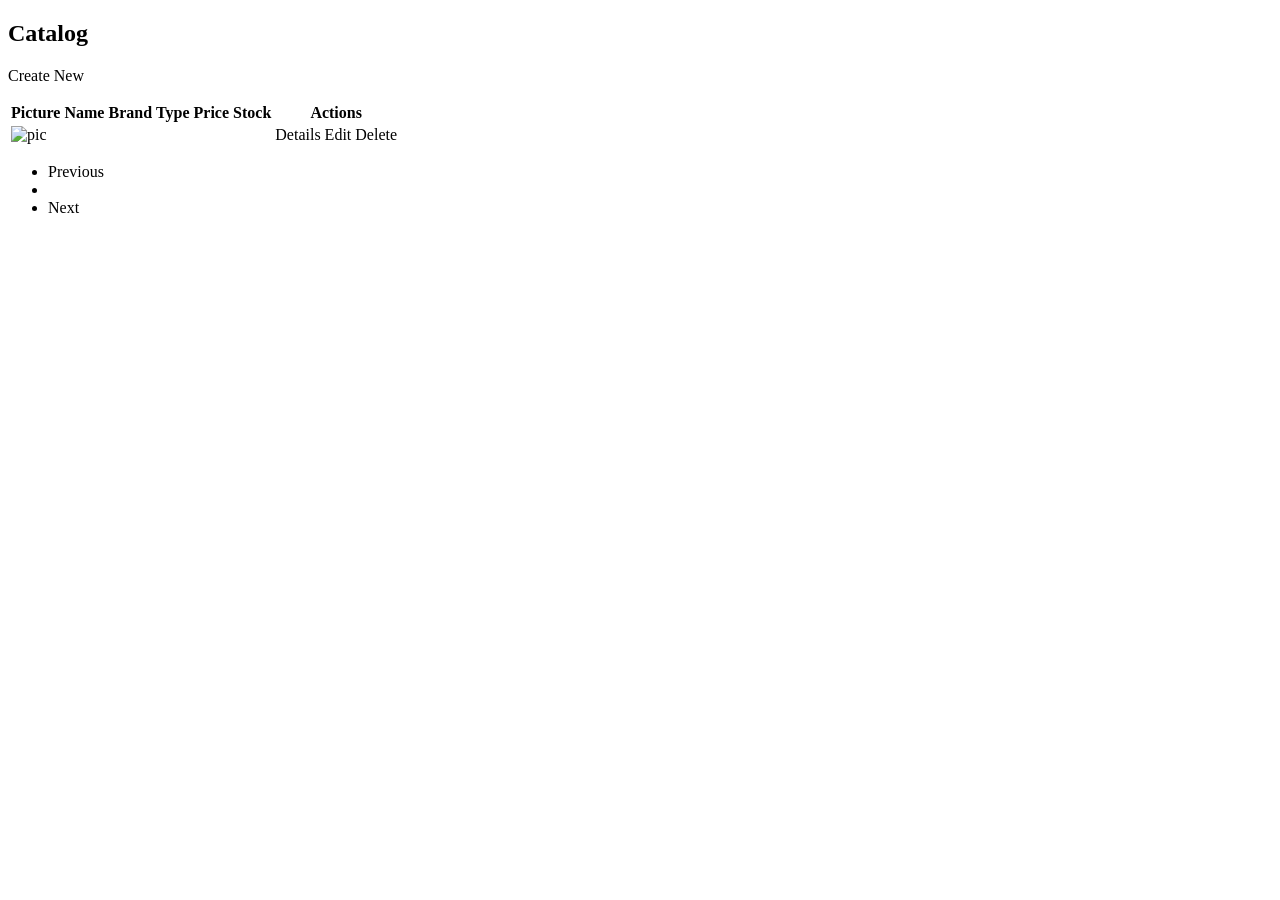
<file: eShopSpringBoot/src/main/resources/templates/catalog/index.html>
<!DOCTYPE html>
<html xmlns:th="http://www.thymeleaf.org">
<head th:replace="~{fragments/layout :: head('Catalog - eShop')}"></head>
<body>
<nav th:replace="~{fragments/layout :: navbar}"></nav>

<div class="container mt-4">
    <h2>Catalog</h2>
    <p>
        <a th:href="@{/catalog/create}" class="btn btn-primary">Create New</a>
    </p>

    <table class="table table-striped">
        <thead>
        <tr>
            <th>Picture</th>
            <th>Name</th>
            <th>Brand</th>
            <th>Type</th>
            <th>Price</th>
            <th>Stock</th>
            <th>Actions</th>
        </tr>
        </thead>
        <tbody>
        <tr th:each="item : ${paginatedItems.data()}">
            <td>
                <img th:src="@{/items/{id}/pic(id=${item.id})}" alt="pic"
                     style="width:50px;height:50px;"/>
            </td>
            <td th:text="${item.name}"></td>
            <td th:text="${item.catalogBrand?.brand}"></td>
            <td th:text="${item.catalogType?.type}"></td>
            <td th:text="${#numbers.formatDecimal(item.price, 1, 2)}"></td>
            <td th:text="${item.availableStock}"></td>
            <td>
                <a th:href="@{/catalog/{id}(id=${item.id})}" class="btn btn-sm btn-info">Details</a>
                <a th:href="@{/catalog/{id}/edit(id=${item.id})}" class="btn btn-sm btn-warning">Edit</a>
                <a th:href="@{/catalog/{id}/delete(id=${item.id})}" class="btn btn-sm btn-danger">Delete</a>
            </td>
        </tr>
        </tbody>
    </table>

    <nav aria-label="Page navigation" th:if="${paginatedItems.totalPages() > 1}">
        <ul class="pagination">
            <li class="page-item" th:classappend="${paginatedItems.pageIndex() == 0} ? 'disabled'">
                <a class="page-link"
                   th:href="@{/catalog(pageSize=${pageSize}, pageIndex=${paginatedItems.pageIndex() - 1})}">Previous</a>
            </li>
            <li class="page-item" th:each="i : ${#numbers.sequence(0, paginatedItems.totalPages() - 1)}"
                th:classappend="${i == paginatedItems.pageIndex()} ? 'active'">
                <a class="page-link" th:href="@{/catalog(pageSize=${pageSize}, pageIndex=${i})}"
                   th:text="${i + 1}"></a>
            </li>
            <li class="page-item"
                th:classappend="${paginatedItems.pageIndex() >= paginatedItems.totalPages() - 1} ? 'disabled'">
                <a class="page-link"
                   th:href="@{/catalog(pageSize=${pageSize}, pageIndex=${paginatedItems.pageIndex() + 1})}">Next</a>
            </li>
        </ul>
    </nav>
</div>

<footer th:replace="~{fragments/layout :: scripts}"></footer>
</body>
</html>
</file>
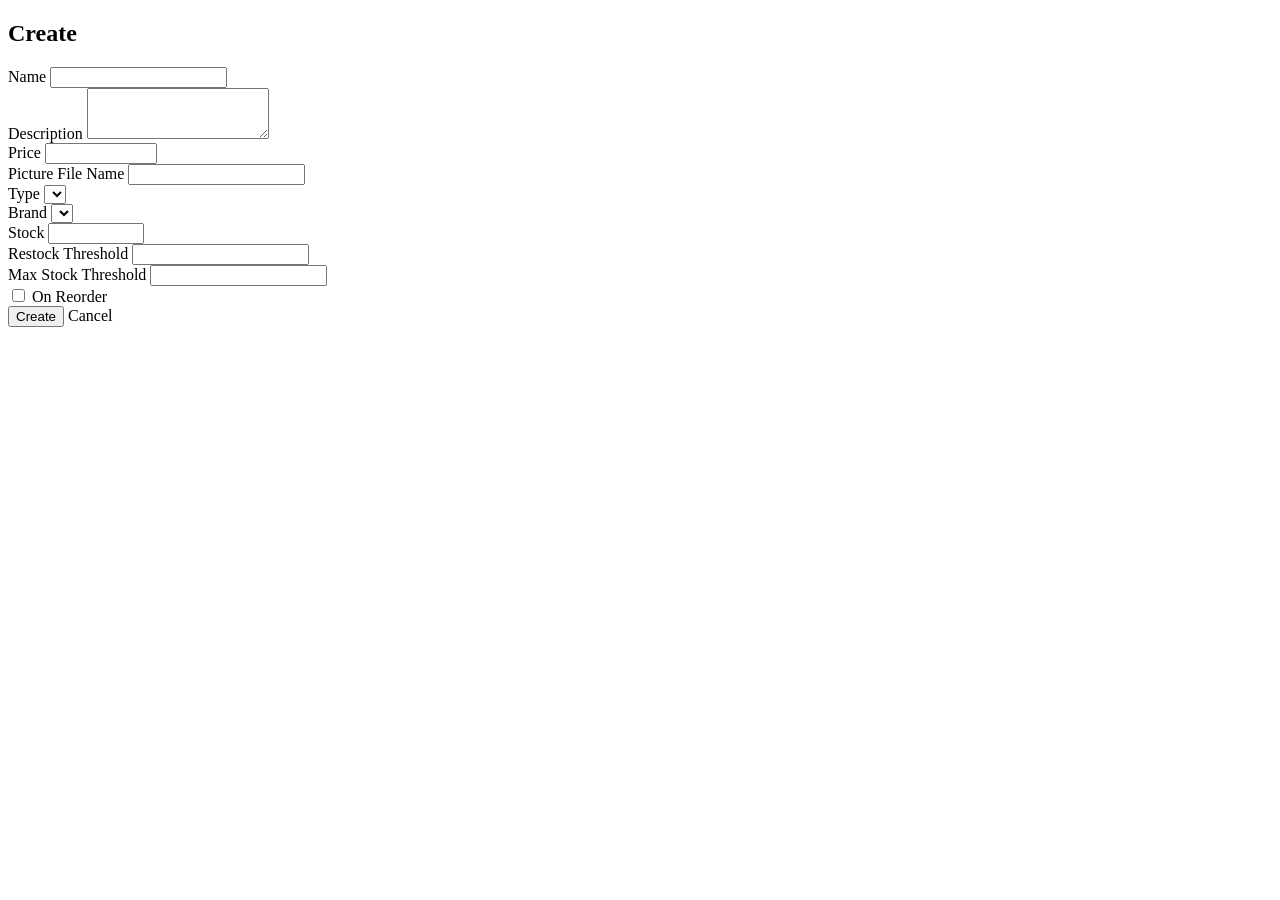
<file: eShopSpringBoot/src/main/resources/templates/catalog/create.html>
<!DOCTYPE html>
<html xmlns:th="http://www.thymeleaf.org">
<head th:replace="~{fragments/layout :: head('Create - eShop')}"></head>
<body>
<nav th:replace="~{fragments/layout :: navbar}"></nav>

<div class="container mt-4">
    <h2>Create</h2>

    <form th:action="@{/catalog/create}" th:object="${catalogItem}" method="post" class="col-md-8">
        <div class="form-group">
            <label for="name">Name</label>
            <input type="text" class="form-control" id="name" th:field="*{name}" required/>
            <div class="text-danger" th:if="${#fields.hasErrors('name')}" th:errors="*{name}"></div>
        </div>
        <div class="form-group">
            <label for="description">Description</label>
            <textarea class="form-control" id="description" th:field="*{description}" rows="3"></textarea>
        </div>
        <div class="form-group">
            <label for="price">Price</label>
            <input type="number" step="0.01" class="form-control" id="price" th:field="*{price}" min="0" max="1000000"/>
            <div class="text-danger" th:if="${#fields.hasErrors('price')}" th:errors="*{price}"></div>
        </div>
        <div class="form-group">
            <label for="pictureFileName">Picture File Name</label>
            <input type="text" class="form-control" id="pictureFileName" th:field="*{pictureFileName}"/>
        </div>
        <div class="form-group">
            <label for="catalogTypeId">Type</label>
            <select class="form-control" id="catalogTypeId" th:field="*{catalogTypeId}">
                <option th:each="type : ${types}" th:value="${type.id}" th:text="${type.type}"></option>
            </select>
        </div>
        <div class="form-group">
            <label for="catalogBrandId">Brand</label>
            <select class="form-control" id="catalogBrandId" th:field="*{catalogBrandId}">
                <option th:each="brand : ${brands}" th:value="${brand.id}" th:text="${brand.brand}"></option>
            </select>
        </div>
        <div class="form-group">
            <label for="availableStock">Stock</label>
            <input type="number" class="form-control" id="availableStock" th:field="*{availableStock}" min="0" max="10000000"/>
            <div class="text-danger" th:if="${#fields.hasErrors('availableStock')}" th:errors="*{availableStock}"></div>
        </div>
        <div class="form-group">
            <label for="restockThreshold">Restock Threshold</label>
            <input type="number" class="form-control" id="restockThreshold" th:field="*{restockThreshold}" min="0"/>
        </div>
        <div class="form-group">
            <label for="maxStockThreshold">Max Stock Threshold</label>
            <input type="number" class="form-control" id="maxStockThreshold" th:field="*{maxStockThreshold}" min="0"/>
        </div>
        <div class="form-check mb-3">
            <input type="checkbox" class="form-check-input" id="onReorder" th:field="*{onReorder}"/>
            <label class="form-check-label" for="onReorder">On Reorder</label>
        </div>
        <button type="submit" class="btn btn-primary">Create</button>
        <a th:href="@{/catalog}" class="btn btn-secondary">Cancel</a>
    </form>
</div>

<footer th:replace="~{fragments/layout :: scripts}"></footer>
</body>
</html>
</file>
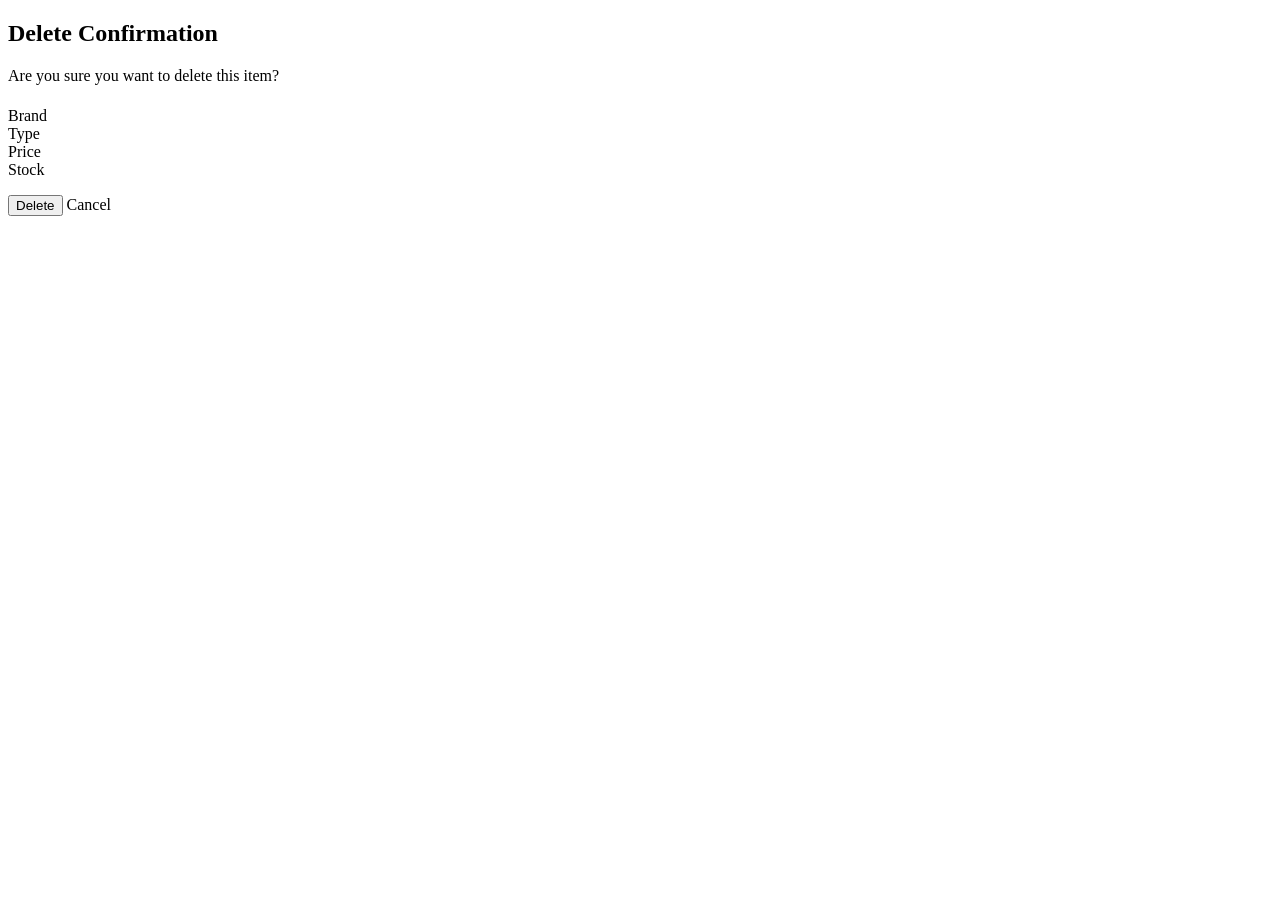
<file: eShopSpringBoot/src/main/resources/templates/catalog/delete.html>
<!DOCTYPE html>
<html xmlns:th="http://www.thymeleaf.org">
<head th:replace="~{fragments/layout :: head('Delete - eShop')}"></head>
<body>
<nav th:replace="~{fragments/layout :: navbar}"></nav>

<div class="container mt-4">
    <h2>Delete Confirmation</h2>

    <div class="alert alert-warning">
        <p>Are you sure you want to delete this item?</p>
    </div>

    <div class="card" style="max-width: 500px;">
        <div class="card-body">
            <h5 class="card-title" th:text="${item.name}"></h5>
            <dl class="row">
                <dt class="col-sm-5">Brand</dt>
                <dd class="col-sm-7" th:text="${item.catalogBrand?.brand}"></dd>
                <dt class="col-sm-5">Type</dt>
                <dd class="col-sm-7" th:text="${item.catalogType?.type}"></dd>
                <dt class="col-sm-5">Price</dt>
                <dd class="col-sm-7" th:text="${#numbers.formatDecimal(item.price, 1, 2)}"></dd>
                <dt class="col-sm-5">Stock</dt>
                <dd class="col-sm-7" th:text="${item.availableStock}"></dd>
            </dl>
        </div>
    </div>

    <form th:action="@{/catalog/{id}/delete(id=${item.id})}" method="post" class="mt-3">
        <button type="submit" class="btn btn-danger">Delete</button>
        <a th:href="@{/catalog}" class="btn btn-secondary">Cancel</a>
    </form>
</div>

<footer th:replace="~{fragments/layout :: scripts}"></footer>
</body>
</html>
</file>
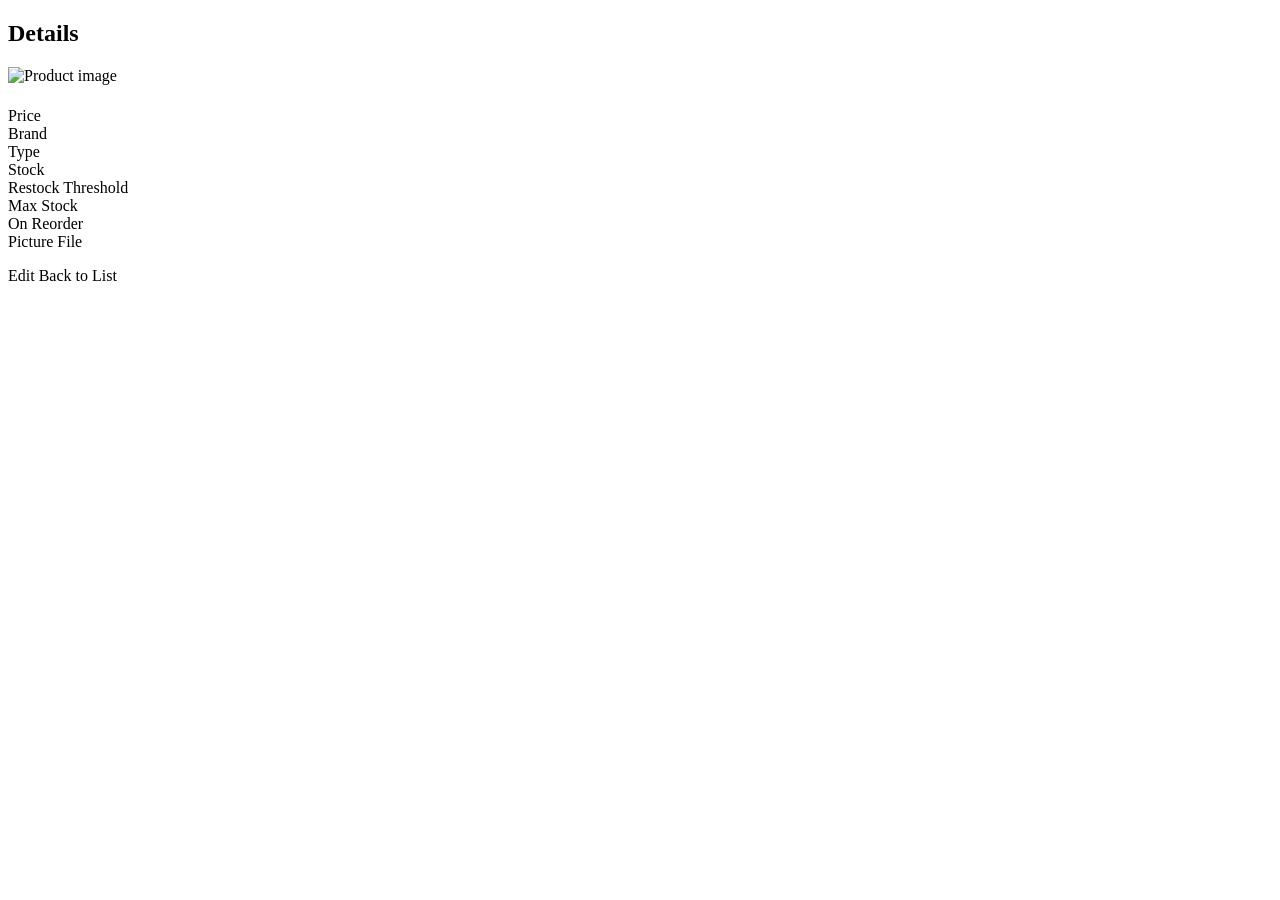
<file: eShopSpringBoot/src/main/resources/templates/catalog/details.html>
<!DOCTYPE html>
<html xmlns:th="http://www.thymeleaf.org">
<head th:replace="~{fragments/layout :: head('Details - eShop')}"></head>
<body>
<nav th:replace="~{fragments/layout :: navbar}"></nav>

<div class="container mt-4">
    <h2>Details</h2>

    <div class="card" style="max-width: 600px;">
        <div class="row no-gutters">
            <div class="col-md-4">
                <img th:src="@{/items/{id}/pic(id=${item.id})}" class="card-img" alt="Product image"/>
            </div>
            <div class="col-md-8">
                <div class="card-body">
                    <h5 class="card-title" th:text="${item.name}"></h5>
                    <p class="card-text" th:text="${item.description}"></p>
                    <dl class="row">
                        <dt class="col-sm-5">Price</dt>
                        <dd class="col-sm-7" th:text="${#numbers.formatDecimal(item.price, 1, 2)}"></dd>
                        <dt class="col-sm-5">Brand</dt>
                        <dd class="col-sm-7" th:text="${item.catalogBrand?.brand}"></dd>
                        <dt class="col-sm-5">Type</dt>
                        <dd class="col-sm-7" th:text="${item.catalogType?.type}"></dd>
                        <dt class="col-sm-5">Stock</dt>
                        <dd class="col-sm-7" th:text="${item.availableStock}"></dd>
                        <dt class="col-sm-5">Restock Threshold</dt>
                        <dd class="col-sm-7" th:text="${item.restockThreshold}"></dd>
                        <dt class="col-sm-5">Max Stock</dt>
                        <dd class="col-sm-7" th:text="${item.maxStockThreshold}"></dd>
                        <dt class="col-sm-5">On Reorder</dt>
                        <dd class="col-sm-7" th:text="${item.onReorder}"></dd>
                        <dt class="col-sm-5">Picture File</dt>
                        <dd class="col-sm-7" th:text="${item.pictureFileName}"></dd>
                    </dl>
                </div>
            </div>
        </div>
    </div>

    <div class="mt-3">
        <a th:href="@{/catalog/{id}/edit(id=${item.id})}" class="btn btn-warning">Edit</a>
        <a th:href="@{/catalog}" class="btn btn-secondary">Back to List</a>
    </div>
</div>

<footer th:replace="~{fragments/layout :: scripts}"></footer>
</body>
</html>
</file>
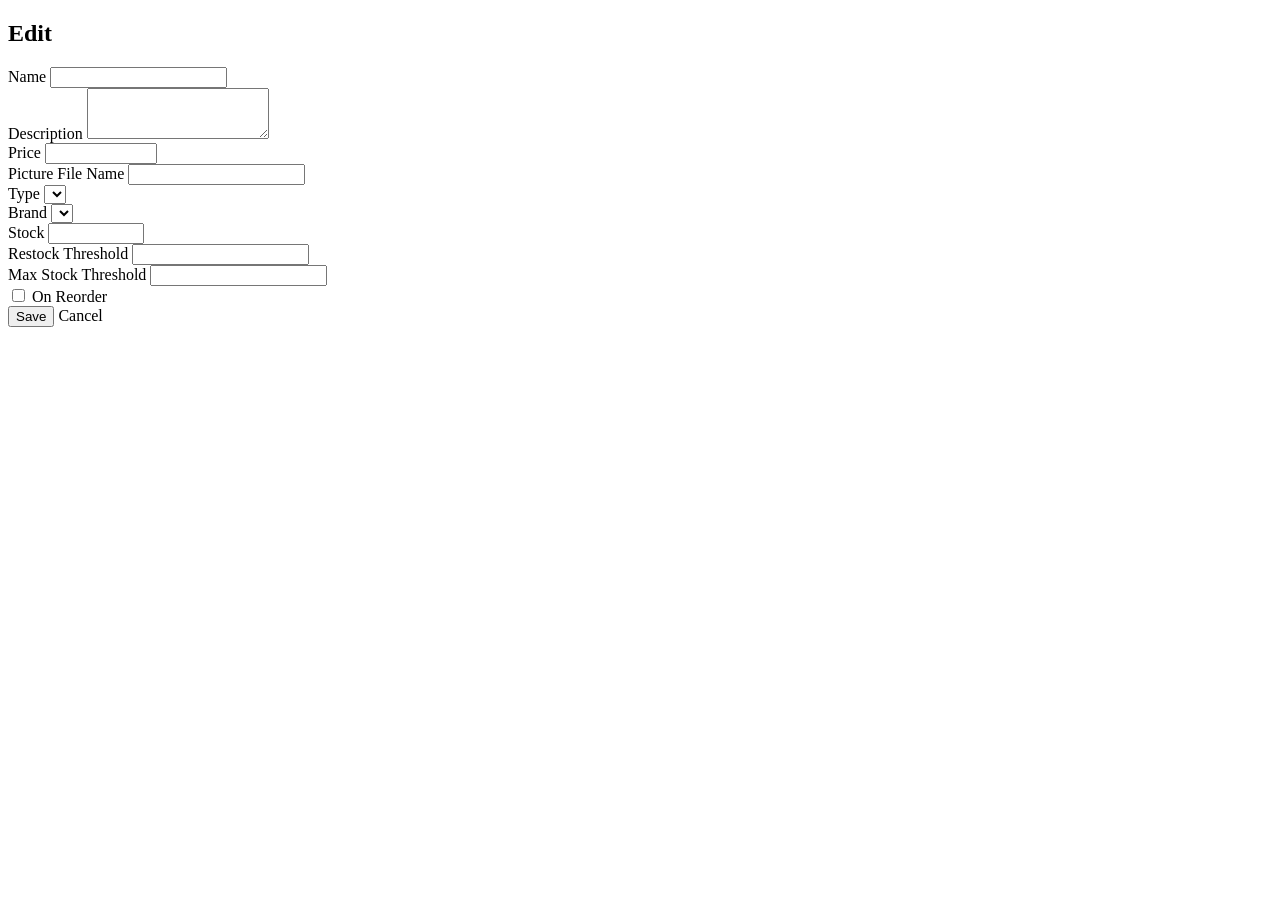
<file: eShopSpringBoot/src/main/resources/templates/catalog/edit.html>
<!DOCTYPE html>
<html xmlns:th="http://www.thymeleaf.org">
<head th:replace="~{fragments/layout :: head('Edit - eShop')}"></head>
<body>
<nav th:replace="~{fragments/layout :: navbar}"></nav>

<div class="container mt-4">
    <h2>Edit</h2>

    <form th:action="@{/catalog/{id}/edit(id=${catalogItem.id})}" th:object="${catalogItem}" method="post" class="col-md-8">
        <input type="hidden" th:field="*{id}"/>
        <div class="form-group">
            <label for="name">Name</label>
            <input type="text" class="form-control" id="name" th:field="*{name}" required/>
            <div class="text-danger" th:if="${#fields.hasErrors('name')}" th:errors="*{name}"></div>
        </div>
        <div class="form-group">
            <label for="description">Description</label>
            <textarea class="form-control" id="description" th:field="*{description}" rows="3"></textarea>
        </div>
        <div class="form-group">
            <label for="price">Price</label>
            <input type="number" step="0.01" class="form-control" id="price" th:field="*{price}" min="0" max="1000000"/>
            <div class="text-danger" th:if="${#fields.hasErrors('price')}" th:errors="*{price}"></div>
        </div>
        <div class="form-group">
            <label for="pictureFileName">Picture File Name</label>
            <input type="text" class="form-control" id="pictureFileName" th:field="*{pictureFileName}"/>
        </div>
        <div class="form-group">
            <label for="catalogTypeId">Type</label>
            <select class="form-control" id="catalogTypeId" th:field="*{catalogTypeId}">
                <option th:each="type : ${types}" th:value="${type.id}" th:text="${type.type}"></option>
            </select>
        </div>
        <div class="form-group">
            <label for="catalogBrandId">Brand</label>
            <select class="form-control" id="catalogBrandId" th:field="*{catalogBrandId}">
                <option th:each="brand : ${brands}" th:value="${brand.id}" th:text="${brand.brand}"></option>
            </select>
        </div>
        <div class="form-group">
            <label for="availableStock">Stock</label>
            <input type="number" class="form-control" id="availableStock" th:field="*{availableStock}" min="0" max="10000000"/>
            <div class="text-danger" th:if="${#fields.hasErrors('availableStock')}" th:errors="*{availableStock}"></div>
        </div>
        <div class="form-group">
            <label for="restockThreshold">Restock Threshold</label>
            <input type="number" class="form-control" id="restockThreshold" th:field="*{restockThreshold}" min="0"/>
        </div>
        <div class="form-group">
            <label for="maxStockThreshold">Max Stock Threshold</label>
            <input type="number" class="form-control" id="maxStockThreshold" th:field="*{maxStockThreshold}" min="0"/>
        </div>
        <div class="form-check mb-3">
            <input type="checkbox" class="form-check-input" id="onReorder" th:field="*{onReorder}"/>
            <label class="form-check-label" for="onReorder">On Reorder</label>
        </div>
        <button type="submit" class="btn btn-primary">Save</button>
        <a th:href="@{/catalog}" class="btn btn-secondary">Cancel</a>
    </form>
</div>

<footer th:replace="~{fragments/layout :: scripts}"></footer>
</body>
</html>
</file>
